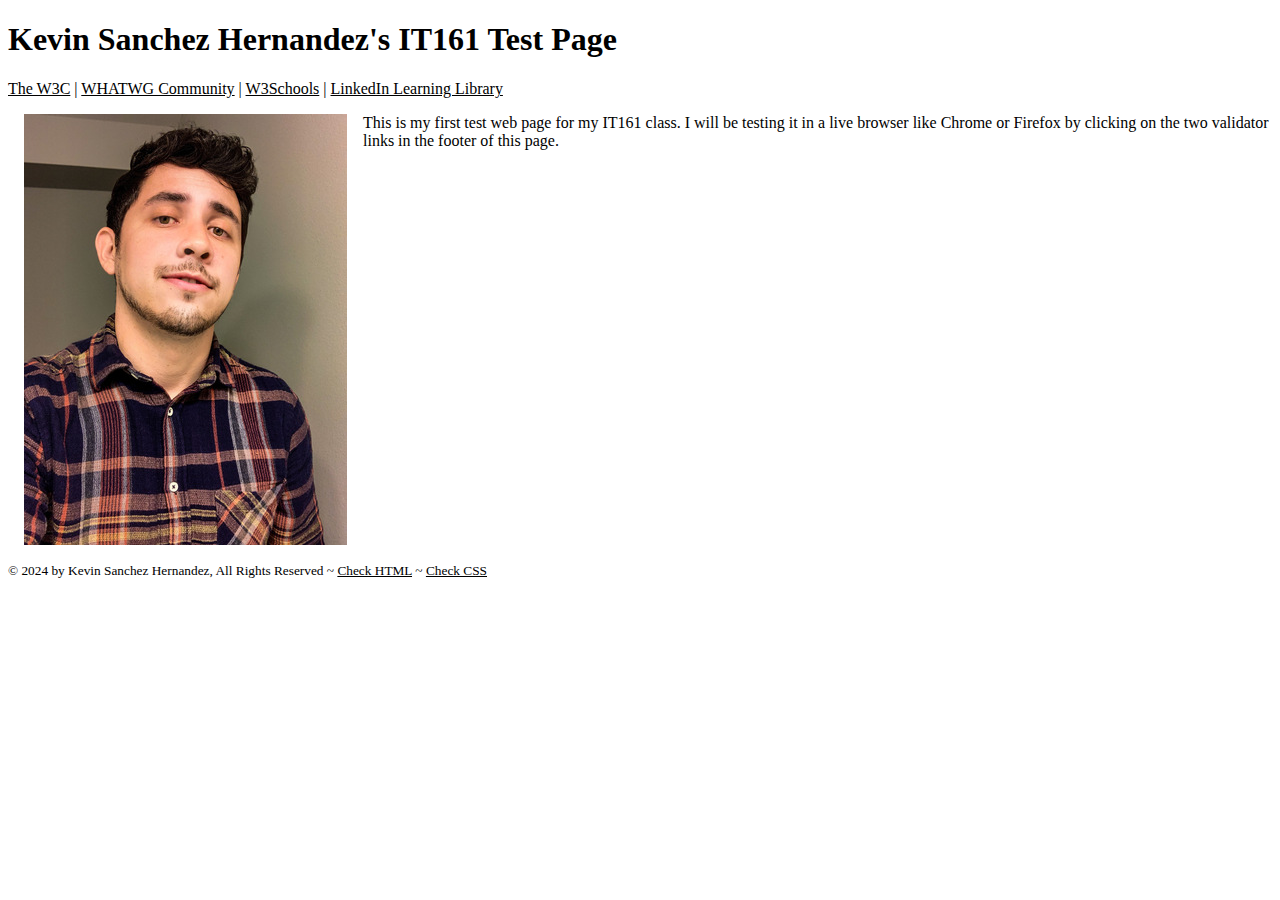
<file: it161/test.html>
<!DOCTYPE html>

<html lang="EN">
    <head>
        <meta charset="utf-8" />
        <meta name="robots" content="noindex,nofollow" />
        <title>IT161 Test Web Page by Kevin Sanchez Hernandez</title>
        <!--START Styles Here-->
        <style>
            img {
                float: left;
                margin:1em;
                max-width:400px;
            }
            a {
                color:black;
            }
            a:hover {
                color:red;
                background-color:yellow;
                text-decoration:none;
            }
            footer {
                clear:both;
            }
        </style>
        <!--END Styles Here-->
    </head>
    <body>
        <header>
            <h1>Kevin Sanchez Hernandez's IT161 Test Page</h1>
            <nav>
                <a href="https://www.w3.org" target="_blank">The W3C</a> | 
                <a href="https://whatwg.org" target="_blank">WHATWG Community</a> | 
                <a href="https://www.w3schools.com" target="_blank">W3Schools</a> | 
                <a href="https://www.linkedin.com/learning-login" target="_blank">LinkedIn Learning Library</a>
            </nav>
        </header>
        <img src="images/me.jpg" alt="Picture of Kevin" />
        <p>This is my first test web page for my IT161 class. I will be testing it in a live browser like Chrome or Firefox by clicking on the two validator links in the footer of this page.</p>
        <footer>
            <p>
                <small>
                    &copy; 2024 by Kevin Sanchez Hernandez, All Rights Reserved ~
                    <a id="html-checker" href="#" target="_blank">Check HTML</a> ~
                    <a id="css-checker" href="#"  target="_blank">Check CSS</a>
                </small>
            </p>
        </footer>
        <script>
            document.getElementById("html-checker").setAttribute("href","https://validator.w3.org/nu/?doc=" + location.href);
            document.getElementById("css-checker").setAttribute("href","https://jigsaw.w3.org/css-validator/validator?uri=" + location.href);  
        </script>
    </body>
</html>
</file>
